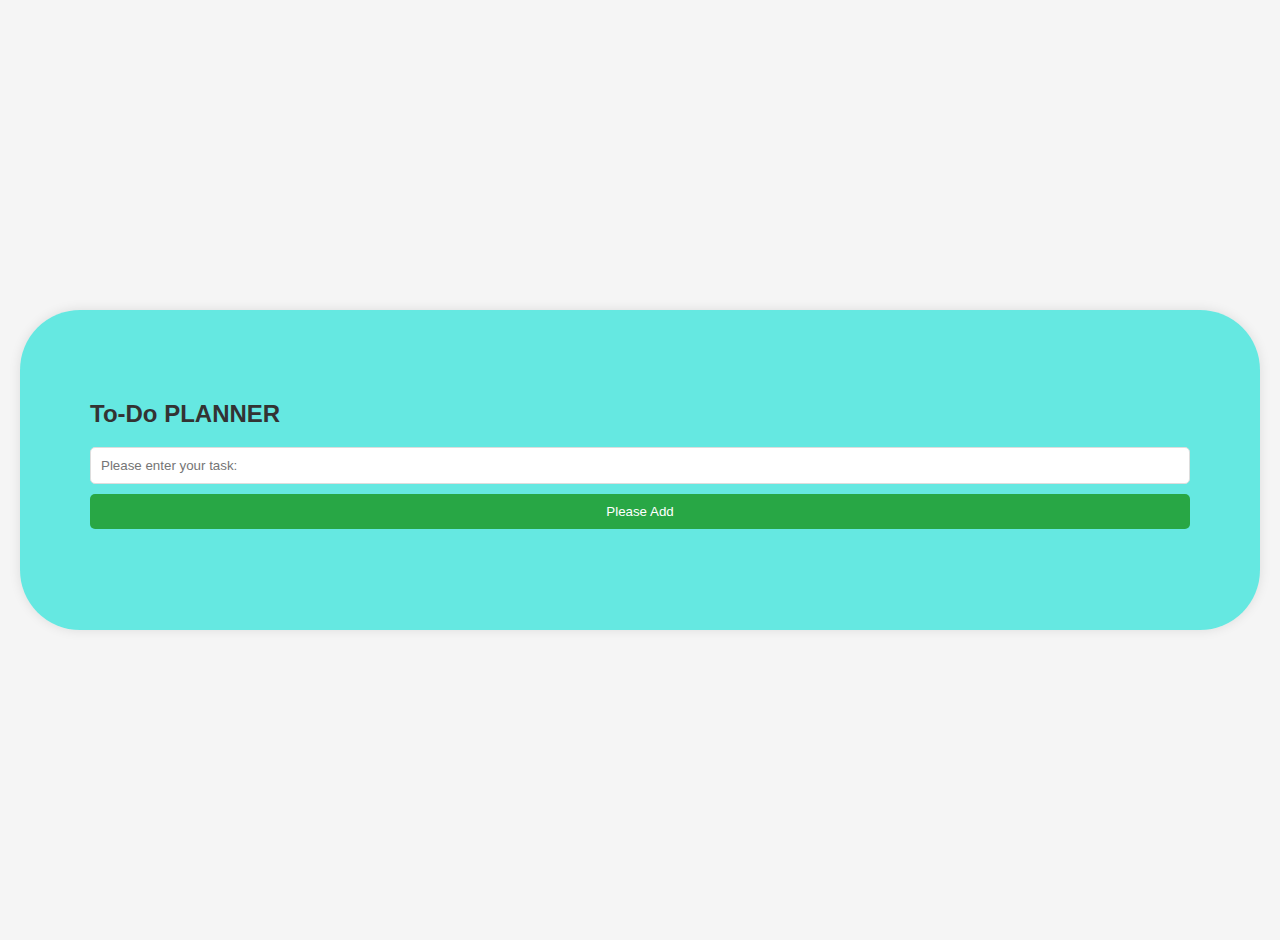
<file: tapwebapp/index.html>
<!--The following html file will link the css stylings and js-->
<!DOCTYPE html>
<html lang="en">
<head>
    <meta charset="UTF-8">
    <meta name="viewport" content="width=device-width, initial-scale=3.0">
    <title>Planner To-Do</title>
    <link rel="stylesheet" href="styles.css">
</head>
<body>
    <div id="todo-container">
        <h2>To-Do PLANNER</h2>
        <input type="text" id="todo-input" placeholder="Please enter your task: ">
        <button id="add-btn" onclick="addTodo()">Please Add</button>
        <ul id="todo-list"></ul>
    </div>
    <script src="scripts.js"></script>
</body>
</html>
</file>
<file: tapwebapp/styles.css>
body { 
    font-family: Arial, sans-serif;
    background-color: hsl(0, 0%, 96%);
    margin: 0;
    padding: 20px;
    display: flex;
    justify-content: center;
    align-items: center;
    height: 100vh;
}
/* Sets the background color*/
#todo-container {
    background-color: #1be1d7a9;
    padding: 70px;
    border-radius: 60px;
    box-shadow: 0 0 12px rgba(0, 0, 0, 0.1);
    width: 1000%;
    max-width: 1500px;
}
/*Aligns text to the left*/
h2 {
    text-align: left;
    color: #333333;
}
#todo-input {
    width: calc(100% - 22px);
    padding: 10px;
    border-radius: 5px;
    border: 1px solid #ddd;
    margin-bottom: 10px;
}
/*The transition background color I set to linear, with padding and radius 10px and 5px respectively*/
button {
    padding: 10px;
    border-radius: 5px;
    border: none;
    cursor: pointer;
    transition: background-color 0.11s linear;
}
button:hover {
    background-color: hsl(0, 0%, 87%);
}
#add-btn {
    width: 100%;
    background-color: #28a745;
    color: #ffffff;
    margin-bottom: 15px;
}
#add-btn:hover {
    background-color: hsl(262, 61%, 33%);
}
#todo-list {
    list-style: none;
    padding: 0;
}
/*However, everything still remains the same but alighnment is set to left hand-side*/
#todo-list li {
    padding: 10px;
    border-bottom: 1px solid #ddd;
    display: grid;
    justify-content: space-between;
    align-items: left;
    background-color: #fafafa;
    margin-bottom: 10px;
    border-radius: 5px;
    transition: transform 0.11s linear, background-color 0.11s linear;
}
/*Hover scale is set for 1.04, with the background color of yellow*/
#todo-list li:hover {
    transform: scale(1.04);
    background-color: #f0f0f0;
}
.buttons {
    margin-left: 10px;
}
.buttons button {
    margin-left: 5px;
    background-color: hsl(82, 100%, 50%);
    color: #fff;
}
/*I've set the background color for the button hover to black, to make it more dynamic and stylish*/
.buttons button:hover {
    background-color: #050505;
}
/*for remove, I have set the background color to be blue */
.buttons button.remove {
    background-color: hsl(250, 65%, 50%);
}
/*Button hover set to light blue */
.buttons button.remove:hover {
    background-color: hsl(191, 70%, 46%);
}
</file>
